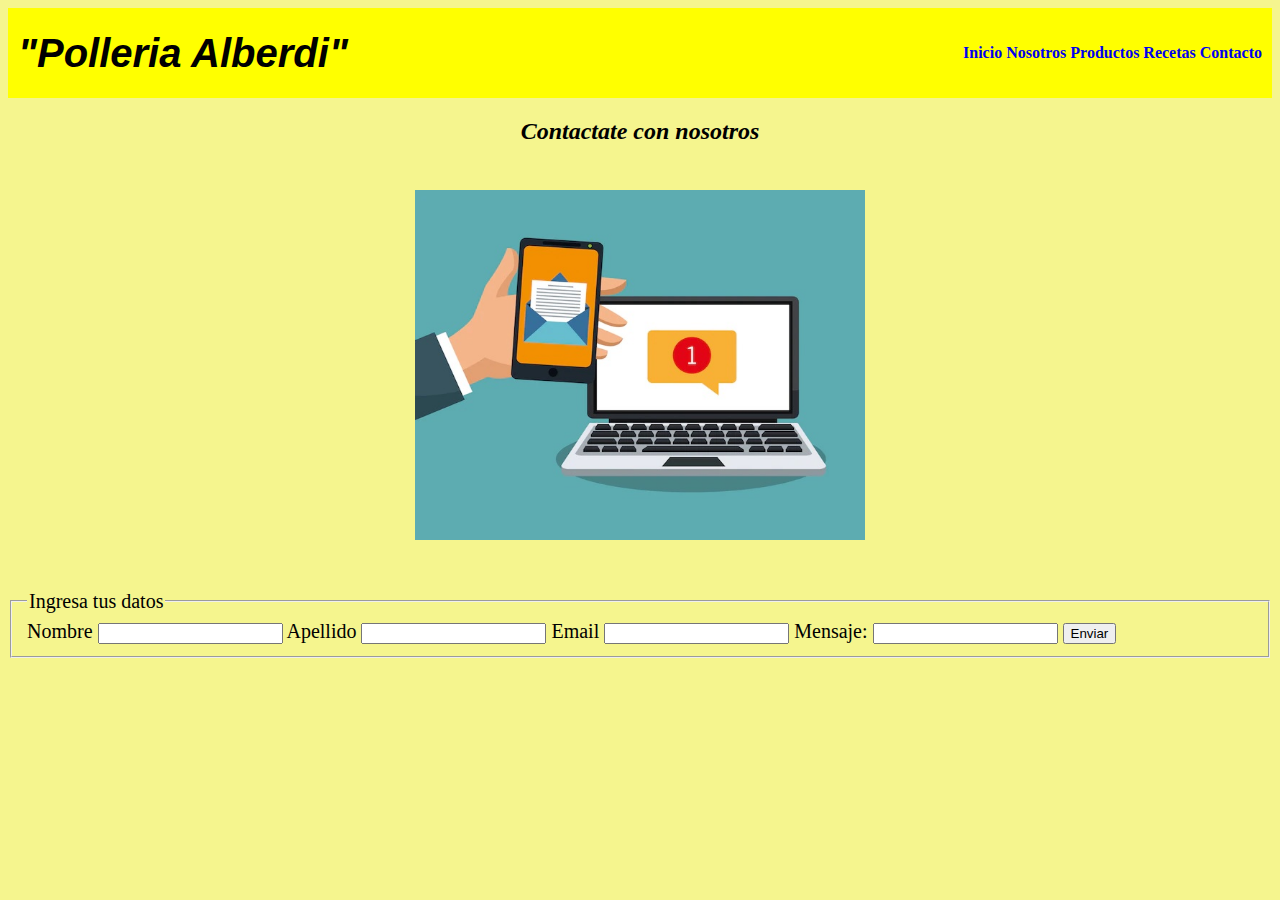
<file: Contacto/contacto.html>
<!DOCTYPE html>
<html lang="en">
<head>
    <meta charset="UTF-8">
    <meta http-equiv="X-UA-Compatible" content="IE=edge">
    <meta name="viewport" content="width=device-width, initial-scale=1.0">
    <title>Polleria Alberdi</title>
    <link rel="stylesheet" href="estiloCon.css">
</head>
<body>
    <header>
        <div class="logo">
            <h2 class="logo--nombre"> "Polleria Alberdi"</h2> 
        </div>
        <nav>
            <a href="../index.html"class="nav--mover">Inicio</a>
            <a href="../Nosotros/nosotros.html"class="nav--mover">Nosotros</a>
            <a href="../Productos/productos.html"class="nav--mover">Productos</a>
            <a href="../Recetas/recetas.html"class="nav--mover">Recetas</a>
            <a href="../Contacto/contacto.html"class="nav--mover">Contacto</a>
        </nav>
    </header>

    <div class="contactate"><h2>Contactate con nosotros</h2></div>

    <div class="img--contacto">
        <img src="../Imagenes/mensaje.jpg" alt="">
    </div>
    <div class="formulario">
        <form action="">
            <fieldset>
                <legend>Ingresa tus datos</legend>
                <label for="nombre">Nombre</label>
                <input type="text" name="nombre" id="">
                <label for="apellido">Apellido</label>
                <input type="text" name="apellido" id="">
                <label for="email">Email</label>
                <input type="text" name="email" id="">
                <label for="mensaje">Mensaje:</label>
                <input type="text" name="mensaje" id="">
                <input type="button"name="enviar" value="Enviar">
            </fieldset>
        </form>
    </div>
</body>
</html>
</file>
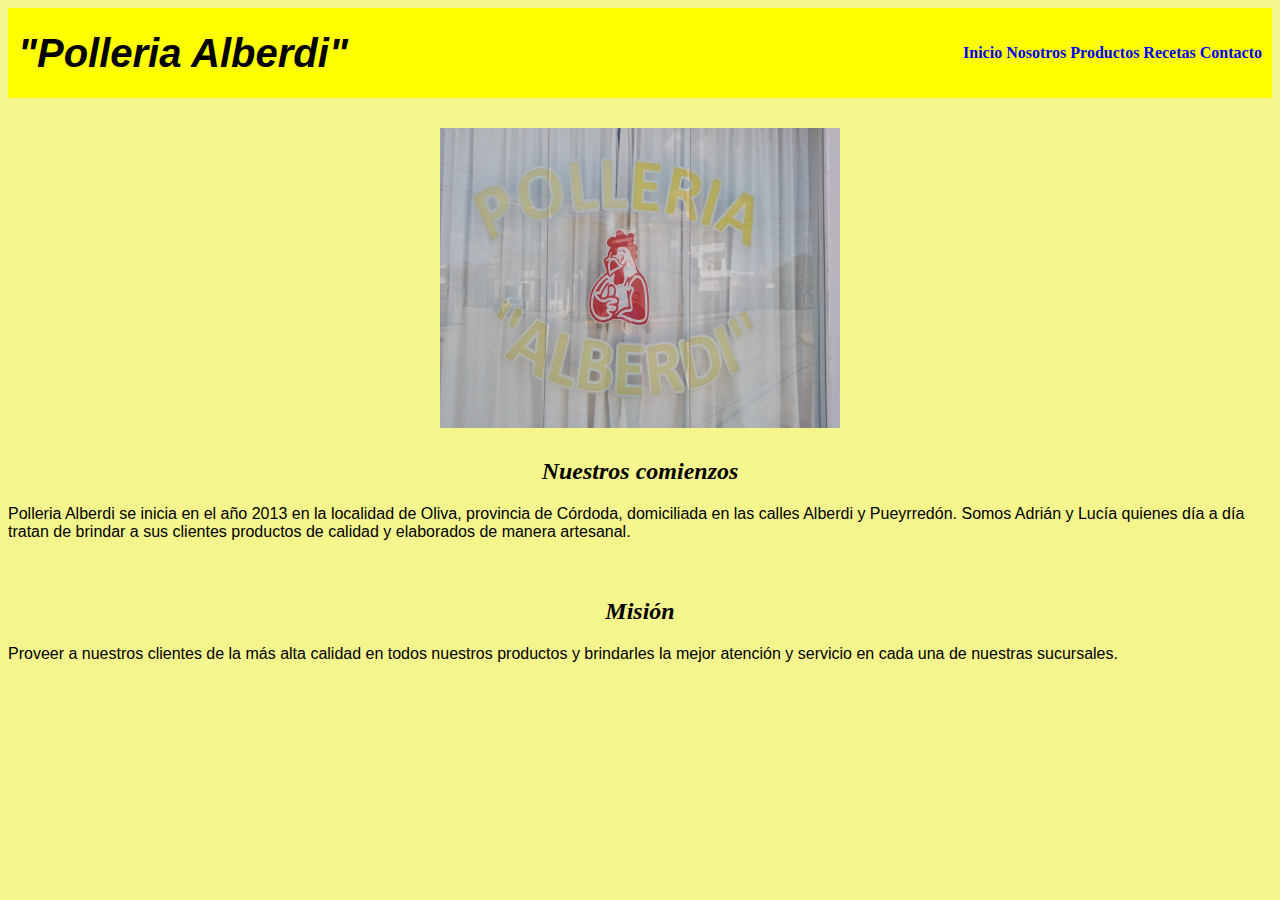
<file: Nosotros/nosotros.html>
<!DOCTYPE html>
<html lang="en">
<head>
    <meta charset="UTF-8">
    <meta http-equiv="X-UA-Compatible" content="IE=edge">
    <meta name="viewport" content="width=device-width, initial-scale=1.0">
    <title>Polleria Alberdi-Nosotros</title>
    <link rel="stylesheet" href="estilosNoso.css">
</head>
<body>
    <header>
        <div class="logo">
            <h2 class="logo--nombre"> "Polleria Alberdi"</h2> 
        </div>
        <nav>
            <a href="../index.html"class="nav--mover">Inicio</a>
            <a href="../Nosotros/nosotros.html"class="nav--mover">Nosotros</a>
            <a href="../Productos/productos.html"class="nav--mover">Productos</a>
            <a href="../Recetas/recetas.html"class="nav--mover">Recetas</a>
            <a href="../Contacto/contacto.html"class="nav--mover">Contacto</a>
        </nav>
    </header>
    <div class="imagen">
        <img src="../Imagenes/Fotofrente.jpeg" alt="" class="imagen--frente"> 
    </div>
    <div class="texto">
        <h2>Nuestros comienzos</h2>
        <p>
            Polleria Alberdi se inicia en el año 2013 en la localidad de Oliva, provincia de Córdoda, domiciliada en las calles Alberdi y Pueyrredón. 
            Somos Adrián y Lucía quienes día a día tratan de brindar a sus clientes productos de calidad y elaborados de manera artesanal. 

        </p>
    </div>
    <div class="mision">
        <h2>Misión</h2>
        <p>
            Proveer a nuestros clientes de la más alta calidad en todos nuestros productos y brindarles la mejor atención y servicio en cada una de nuestras sucursales.
        </p>

    </div>
   
</body>
</html>
</file>
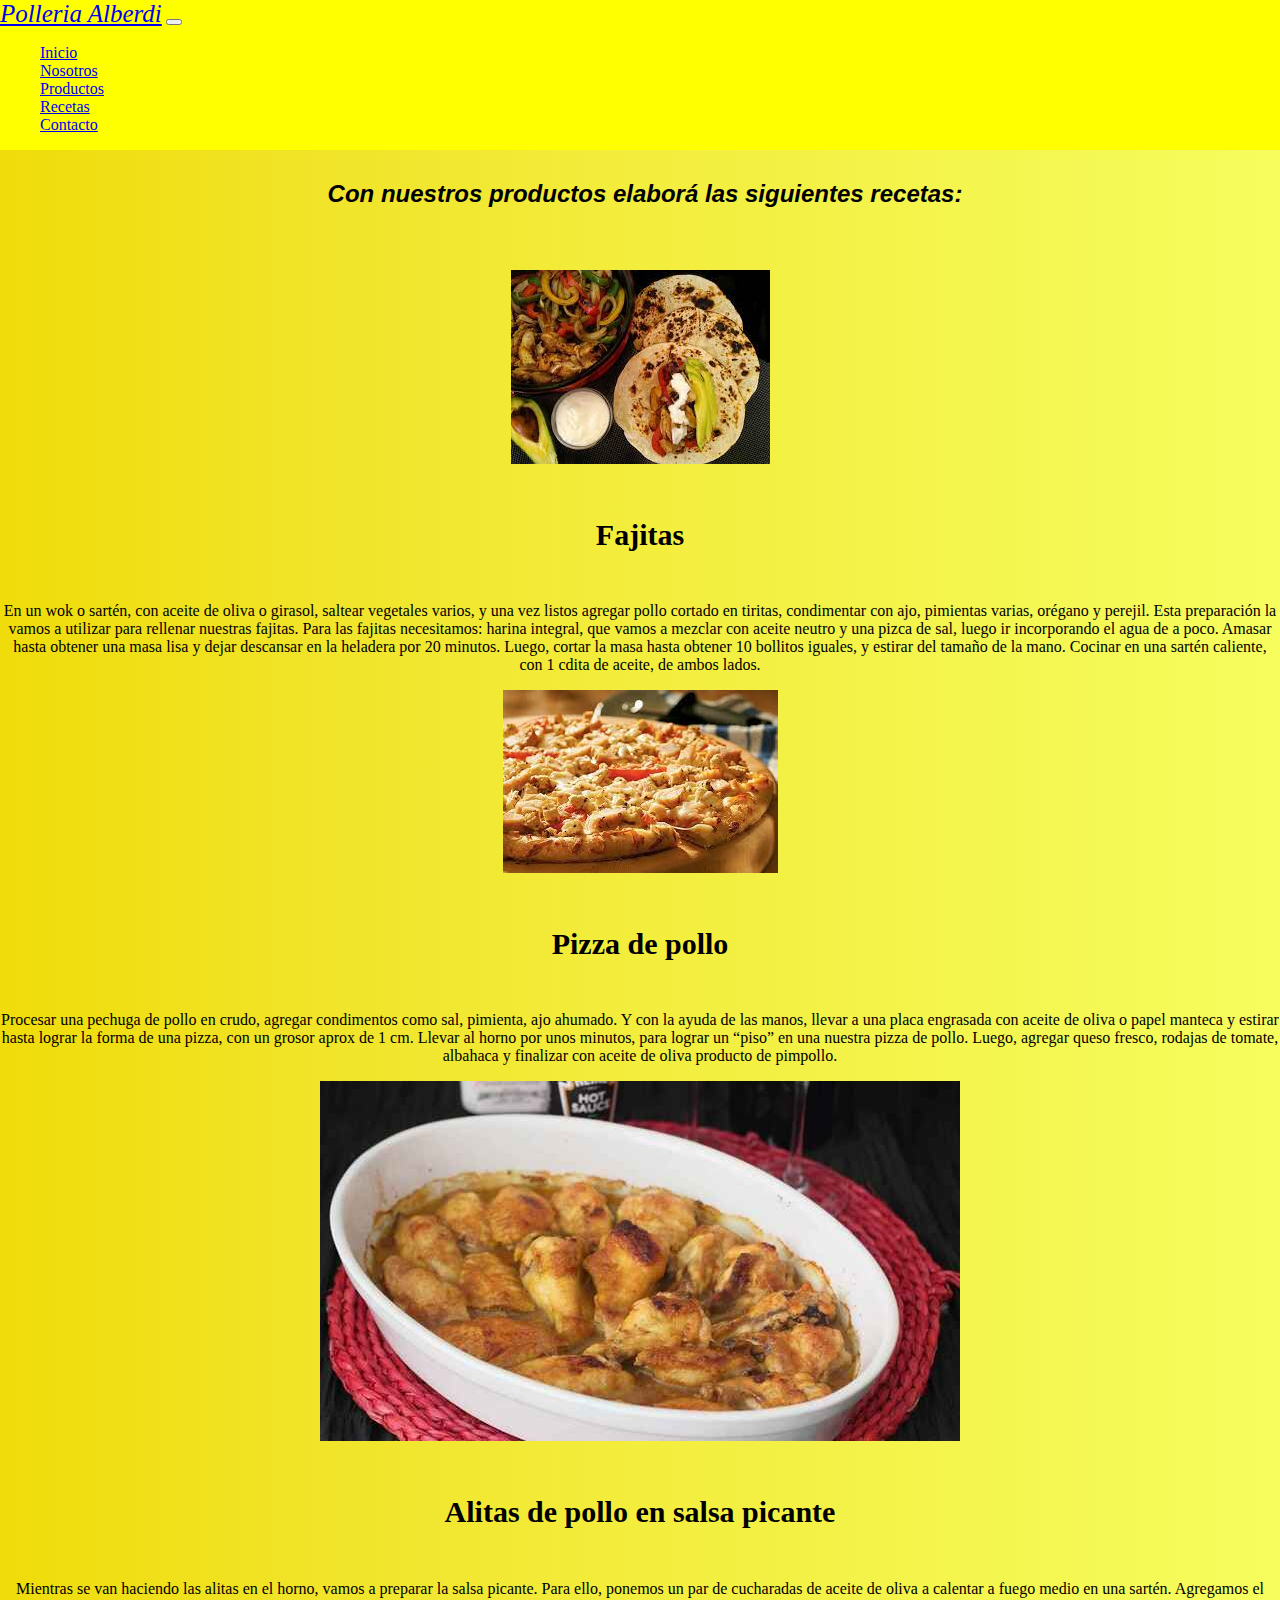
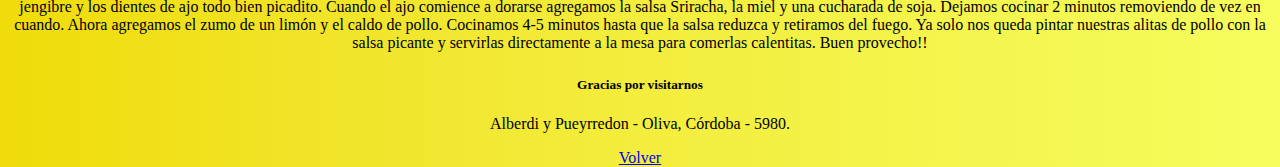
<file: Recetas/recetas.html>
<!DOCTYPE html>
<html lang="en">
<head>
    <meta charset="UTF-8">
    <meta http-equiv="X-UA-Compatible" content="IE=edge">
    <meta name="viewport" content="width=device-width, initial-scale=1.0">
    <title>Polleria Alberdi</title>
    <link rel="stylesheet" href="estiloRece.css">
    <link href="https://cdn.jsdelivr.net/npm/bootstrap@5.2.2/dist/css/bootstrap.min.css" rel="stylesheet" integrity="sha384-Zenh87qX5JnK2Jl0vWa8Ck2rdkQ2Bzep5IDxbcnCeuOxjzrPF/et3URy9Bv1WTRi" crossorigin="anonymous">
    <link rel="stylesheet" href="https://stackpath.bootstrapcdn.com/font-awesome/4.7.0/css/font-awesome.min.css">
        <link
    rel="stylesheet"
    href="https://cdnjs.cloudflare.com/ajax/libs/animate.css/4.1.1/animate.min.css"/>
</head>
<body class="cuerpo">
    <header>
        <nav class="navbar navbar-expand-lg bg-light">
            <div class="container-fluid">
              <a class="navbar-brand" href="#">Polleria Alberdi</a>
              <button class="navbar-toggler" type="button" data-bs-toggle="collapse" data-bs-target="#navbarNavDropdown" aria-controls="navbarNavDropdown" aria-expanded="false" aria-label="Toggle navigation">
                <span class="navbar-toggler-icon"></span>
              </button>
              <div class="collapse navbar-collapse" id="navbarNavDropdown">
                <ul class="navbar-nav">
                  <li class="nav-item">
                    <a class="nav-link active" aria-current="page" href="../index.html">Inicio</a>
                  </li>
                  <li class="nav-item">
                    <a class="nav-link" href="../Nosotros/nosotros.html">Nosotros</a>
                  </li>
                  <li class="nav-item">
                    <a class="nav-link" href="../Productos/productos.html">Productos</a>
                  </li>
                  <li class="nav-item">
                    <a class="nav-link" href="../Recetas/recetas.html">Recetas</a>
                  </li>
                  <li class="nav-item">
                    <a class="nav-link" href="../Contacto/contacto.html">Contacto</a>
                  </li>
                </ul>
              </div>
            </div>
          </nav>
    </header>


    <div class="recetas--titulo">
        <h2 class="animate__animated animate__jello">Con nuestros productos elaborá las siguientes recetas:</h2>
    </div>


    <div class="row row-cols-1 row-cols-md-3 g-4">
        <div class="col">
          <div class="card h-100">
            <img src="../Imagenes/fajita.jfif" class="card-img-top" alt="...">
            <div class="card-body">
              <h5 class="card-title">Fajitas</h5>
              <p class="card-text">En un wok o sartén, con aceite de oliva o girasol, saltear vegetales varios, y una vez listos agregar pollo cortado en tiritas, condimentar con ajo, pimientas varias, orégano y perejil. Esta preparación la vamos a utilizar para rellenar nuestras fajitas. Para las fajitas necesitamos: harina integral, que vamos a mezclar con aceite neutro y una pizca de sal, luego ir incorporando el agua de a poco. Amasar hasta obtener una masa lisa y dejar descansar en la heladera por 20 minutos. Luego, cortar la masa hasta obtener 10 bollitos iguales, y estirar del tamaño de la mano. Cocinar en una sartén caliente, con 1 cdita de aceite, de ambos lados.</p>
            </div>
          </div>
        </div>
        <div class="col">
          <div class="card h-100">
            <img src="../Imagenes/pizapollo.jfif" class="card-img-top" alt="...">
            <div class="card-body">
              <h5 class="card-title">Pizza de pollo</h5>
              <p class="card-text">Procesar una pechuga de pollo en crudo, agregar condimentos como sal, pimienta, ajo ahumado. Y con la ayuda de las manos, llevar a una placa engrasada con aceite de oliva o papel manteca y estirar hasta lograr la forma de una pizza, con un grosor aprox de 1 cm. Llevar al horno por unos minutos, para lograr un “piso” en una nuestra pizza de pollo. Luego, agregar queso fresco, rodajas de tomate, albahaca y finalizar con aceite de oliva producto de pimpollo.</p>
            </div>
          </div>
        </div>
        <div class="col">
          <div class="card h-100">
            <img src="../Imagenes/alitaspollo.jpg" class="card-img-top" alt="...">
            <div class="card-body">
              <h5 class="card-title">Alitas de pollo en salsa picante</h5>
              <p class="card-text">Mientras se van haciendo las alitas en el horno, vamos a preparar la salsa picante. Para ello, ponemos un par de cucharadas de aceite de oliva a calentar a fuego medio en una sartén. Agregamos el jengibre y los dientes de ajo todo bien picadito. Cuando el ajo comience a dorarse agregamos la salsa Sriracha, la miel y una cucharada de soja. Dejamos cocinar 2 minutos removiendo de vez en cuando.
                Ahora agregamos el zumo de un limón y el caldo de pollo. Cocinamos 4-5 minutos hasta que la salsa reduzca y retiramos del fuego. Ya solo nos queda pintar nuestras alitas de pollo con la salsa picante y servirlas directamente a la mesa para comerlas calentitas. Buen provecho!!
              </p>
            </div>
          </div>
        </div>
        </div>
    </div>

      <footer>
        <div class="card">
            <div class="card-body">
              <h5 class="card-title2">Gracias por visitarnos</h5>
              <p class="card-text"> Alberdi y Pueyrredon - Oliva, Córdoba - 5980.</p>
              <a href="#" class="btn btn-primary">Volver</a>
            </div>
          </div>
      </footer>
</html>
</file>
<file: Contacto/estiloCon.css>
header{
    display: flex;
    height: 70px;
    background-color: yellow;
    justify-content: space-between;
    align-items: center;
    padding: 10px;  
}
body {
    background: rgb(245, 245, 142);
 } 
nav a{
    font-weight: 600;
    text-decoration: none;
}
.logo--nombre {
    font-size: 40px;
    font-style: oblique;
    font-family: 'Lucida Sans', 'Lucida Sans Regular', 'Lucida Grande', 'Lucida Sans Unicode', Geneva, Verdana, sans-serif;
}

.formulario {

    height: 150px;
}

.img--contacto {
    height: 400px;
    text-align: center;
}

.img--contacto img {
    height: 350px;
    width: 450px;
    margin-top: 25px;
}
.contactate h2 {
    text-align: center;
    font-family: Georgia, 'Times New Roman', Times, serif;
    font-style: italic;
}

.formulario {
    height: 100px;
}

.formulario form {
    font-size: 20px;
    margin-top: 25px;
}
</file>
<file: Nosotros/estilosNoso.css>
header{
    display: flex;
    height: 70px;
    background-color: yellow;
    justify-content: space-between;
    align-items: center;
    padding: 10px;  
}
body {
    background: rgb(245, 245, 142);
 } 
nav a{
    font-weight: 600;
    text-decoration: none;
}
.logo--nombre {
    font-size: 40px;
    font-style: oblique;
    font-family: 'Lucida Sans', 'Lucida Sans Regular', 'Lucida Grande', 'Lucida Sans Unicode', Geneva, Verdana, sans-serif;
}

.imagen {
    margin: 30px;
   height: 300px;
   text-align: center;
   
}

.imagen--frente{
    height: 300px;
    width: 400px;

}

.texto {
    height: 120px;
}

.texto h2 {
    text-align: center;
    font-family: Georgia, 'Times New Roman', Times, serif;
    font-style: italic;
}

.texto p {
    font-family: Verdana, Geneva, Tahoma, sans-serif;
    
}

.mision h2 {
    text-align: center;
    font-family: Georgia, 'Times New Roman', Times, serif;
    font-style: italic;
}

.mision p {
    font-family: Verdana, Geneva, Tahoma, sans-serif;
}
</file>
<file: Recetas/estiloRece.css>
header {
    color: yellow;
}

nav {
    width: 100%;
    background-color: yellow;
    display: flex;
    align-items: center;
    justify-content: space-between;
}
.navbar-brand{
    font-size: 25px;
}

.cuerpo {
    margin: 0;
    padding: 0;
    background-image: linear-gradient(to right, #f0dc0a, #f1e429, #f3ed3d, #f4f54e, #f6fd5d);;
 } 
 

.recetas--titulo {
    margin-top: 30px;
    height: 60px;
    margin-bottom: 30px;
}

.recetas--titulo h2 {
   text-align: center;
   font-family: 'Trebuchet MS', 'Lucida Sans Unicode', 'Lucida Grande', 'Lucida Sans', Arial, sans-serif;
   font-style: italic;
}

.img--fajita { 
    height: 300px;
    text-align: center;
}

.img--fajita img {
    height: 300px;
    
 }

 .titulofajita { 
    margin-top: 30px;
    height: 150px;
 }
 
 .titulofajita h2 { 
    text-align: center;
    font-family: 'Trebuchet MS', 'Lucida Sans Unicode', 'Lucida Grande', 'Lucida Sans', Arial, sans-serif;
    font-style: italic;
  }

  .titulofajita p {
    text-align: justify;
    font-size: 20px;
   }

   .img--pizapollo {
    margin-top: 30px;
    height: 300px;
    text-align: center;
}
.img--pizapollo img {
    height: 300px; 
 }

 .titulopizapollo h2 { 
    text-align: center;
    font-family: 'Trebuchet MS', 'Lucida Sans Unicode', 'Lucida Grande', 'Lucida Sans', Arial, sans-serif;
    font-style: italic;
  }

  .titulopizapollo p {
    text-align: justify;
    font-size: 20px;
   }

   .card {
    text-align: center;
   }

   .row {
    margin-bottom: 25px;
   }

   h2 {
    list-style: none;
    padding-left: 10px;
    animation: color  7s infinite;
    color: black;
  }

  .card-title {
    font-size: 30px;
  }
  .card-img-top:hover {
    animation: agitar 0.5s;
    animation-iteration-count: infinite;
  }
  .card-title:hover {
    animation: agitar 0.5s;
    animation-iteration-count: infinite;
  }
 
  @keyframes agitar {
    0% {
        transform: translate(1px, 1px) rotate(0deg);
    }
    10% {
        transform: translate(-1px, -2px) rotate(-1deg);
    }
    20% {
        transform: translate(-3px, 0px) rotate(1deg);
    }
    30% {
        transform: translate(3px, 2px) rotate(0deg);
    }
    40% {
        transform: translate(1px, -1px) rotate(1deg);
    }
    50% {
        transform: translate(-1px, 2px) rotate(-1deg);
    }
    60% {
        transform: translate(-3px, 1px) rotate(0deg);
    }
    70% {
        transform: translate(3px, 1px) rotate(-1deg);
    }
    80% {
        transform: translate(-1px, 2px) rotate(-1deg);
    }
    90% {
        transform: translate(-1px, 2px) rotate(-1deg);
    }
    100% {
        transform: translate(1px, -2px) rotate(-1deg);
    }
}


@media (min-width: 480px) {
    .slider img {
      display: flex;
    }
    .navbar-brand {
        font-style: italic;
    }
  }
</file>
